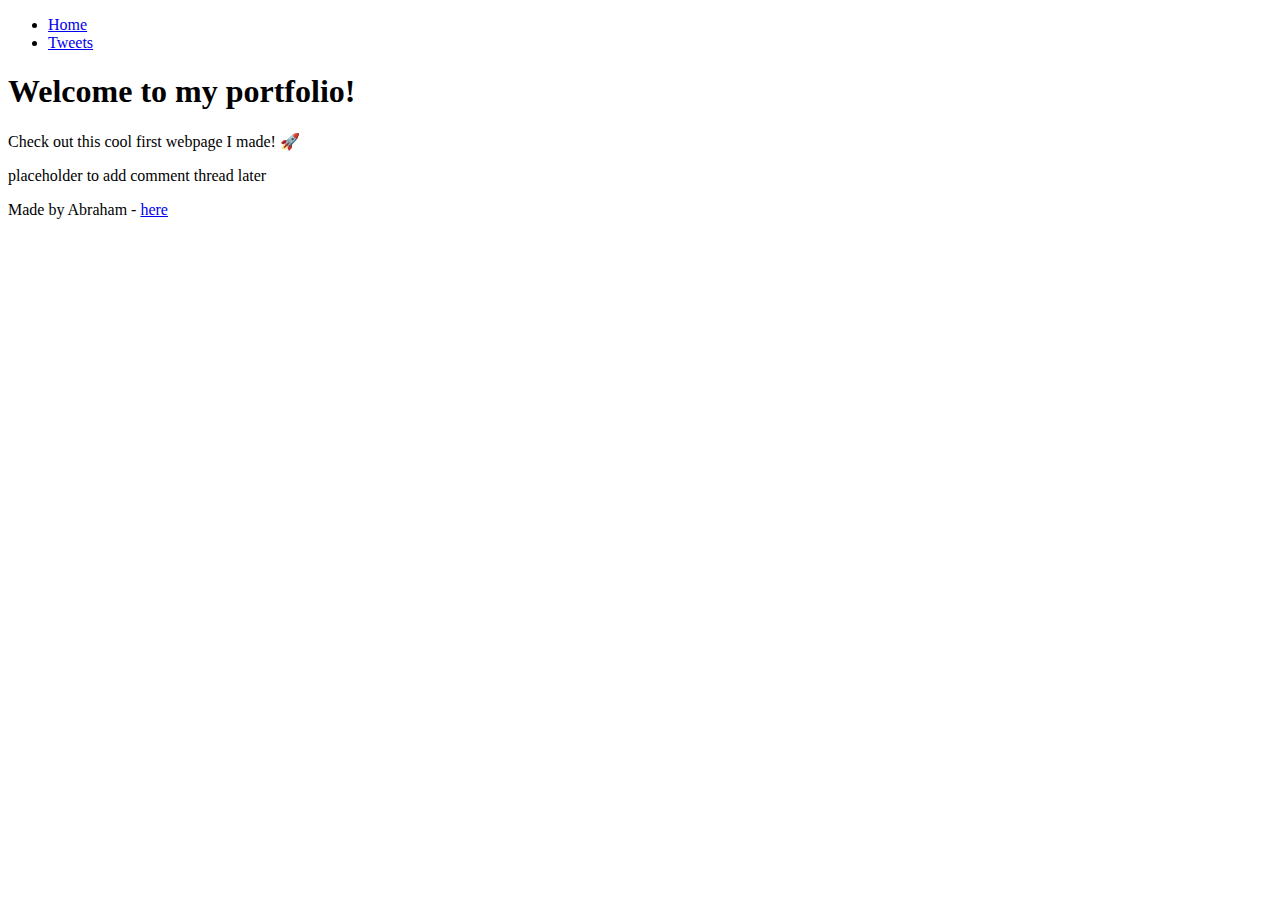
<file: html_basic/index.html>
<!DOCTYPE html>
<html lang="en">
<head>
  <meta charset="UTF-8">
  <meta name="viewport" content="width=device-width, initial-scale=1.0">
  <title>My First Portfolio - Home</title>
</head>
<body>
  <header>
    <ul>
      <li><a href="index.html">Home</a></li>
      <li><a href="tweets.html">Tweets</a></li>
    </ul>
  </header>

  <main>
    <article>
      <h1>Welcome to my portfolio!</h1>
      <p>Check out this cool first webpage I made! 🚀</p>
    </article>

    <aside>
      <p>placeholder to add comment thread later</p>
    </aside>
  </main>

  <footer>
    <p>Made by Abraham - <a href="https://github.com/abraham" target="_blank">here</a></p>
  </footer>
</body>
</html>
</file>
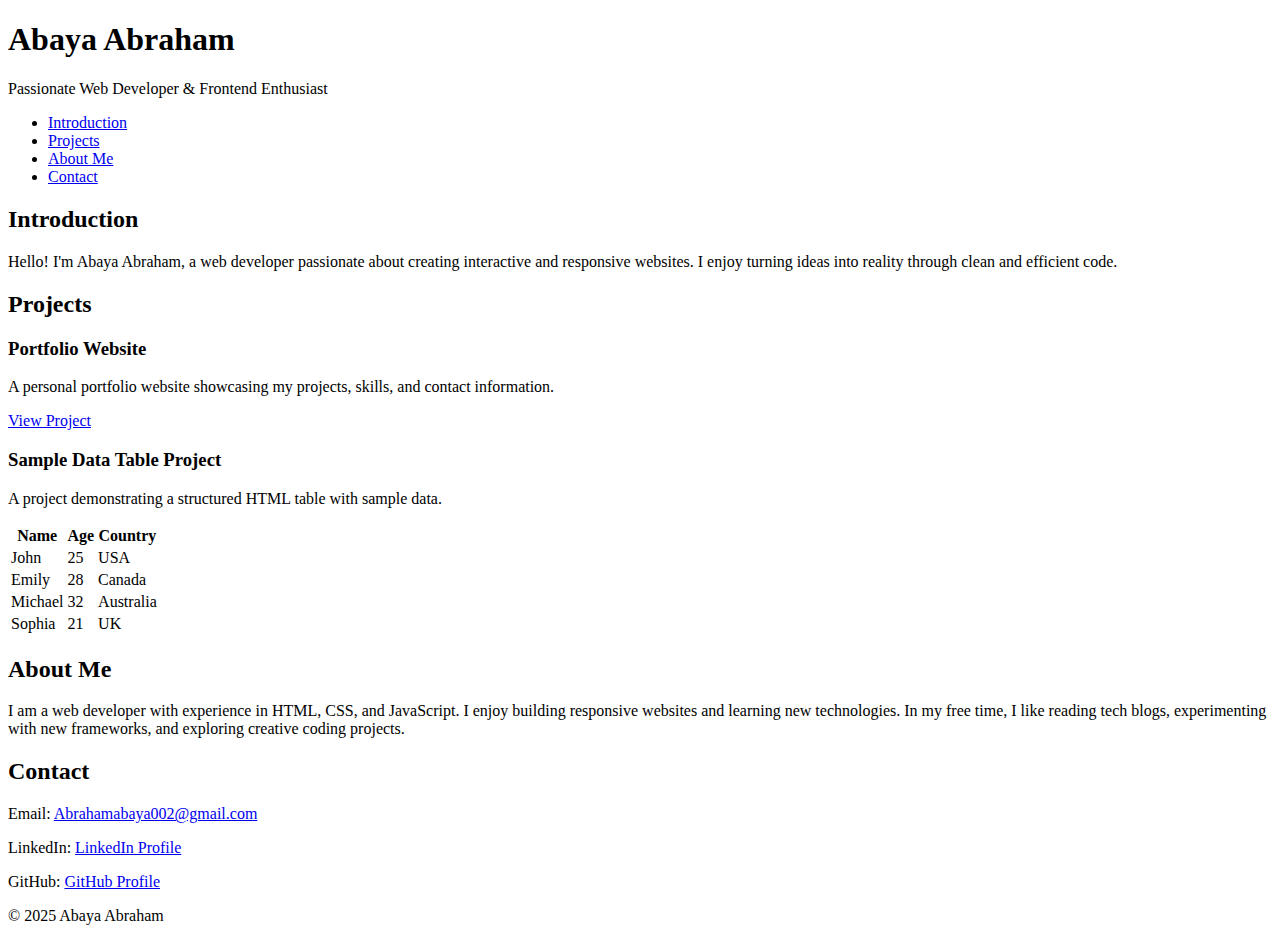
<file: portfolio/index.html>
<!DOCTYPE html>
<html lang="en">
<head>
  <meta charset="utf-8">
  <title>Abaya Abraham - Personal Portfolio</title>
</head>
<body>

  <!-- Header -->
  <header>
    <h1>Abaya Abraham</h1>
    <p>Passionate Web Developer & Frontend Enthusiast</p>
  </header>

  <!-- Navigation -->
  <nav>
    <ul>
      <li><a href="#introduction">Introduction</a></li>
      <li><a href="#projects">Projects</a></li>
      <li><a href="#about">About Me</a></li>
      <li><a href="#contact">Contact</a></li>
    </ul>
  </nav>

  <!-- Introduction Section -->
  <section id="introduction">
    <h2>Introduction</h2>
    <p>Hello! I'm Abaya Abraham, a web developer passionate about creating interactive and responsive websites. I enjoy turning ideas into reality through clean and efficient code.</p>
  </section>

  <!-- Projects Section -->
  <section id="projects">
    <h2>Projects</h2>

    <article class="project">
      <h3>Portfolio Website</h3>
      <p>A personal portfolio website showcasing my projects, skills, and contact information.</p>
      <a href="https://github.com/Bram-Alba/My_First_Portfolio" target="_blank">View Project</a>
    </article>

    <article class="project">
      <h3>Sample Data Table Project</h3>
      <p>A project demonstrating a structured HTML table with sample data.</p>
      <table>
        <thead>
          <tr>
            <th>Name</th>
            <th>Age</th>
            <th>Country</th>
          </tr>
        </thead>
        <tbody>
          <tr>
            <td>John</td>
            <td>25</td>
            <td>USA</td>
          </tr>
          <tr>
            <td>Emily</td>
            <td>28</td>
            <td>Canada</td>
          </tr>
          <tr>
            <td>Michael</td>
            <td>32</td>
            <td>Australia</td>
          </tr>
          <tr>
            <td>Sophia</td>
            <td>21</td>
            <td>UK</td>
          </tr>
        </tbody>
      </table>
    </article>

  </section>

  <!-- About Me Section -->
  <section id="about">
    <h2>About Me</h2>
    <p>I am a web developer with experience in HTML, CSS, and JavaScript. I enjoy building responsive websites and learning new technologies. In my free time, I like reading tech blogs, experimenting with new frameworks, and exploring creative coding projects.</p>
  </section>

  <!-- Contact Section -->
  <section id="contact">
    <h2>Contact</h2>
    <p>Email: <a href="mailto:Abrahamabaya002@gmail.com">Abrahamabaya002@gmail.com</a></p>
    <p>LinkedIn: <a href="https://www.linkedin.com/in/abaya-abraham-0a287420b" target="_blank">LinkedIn Profile</a></p>
    <p>GitHub: <a href="https://github.com/Bram-Alba" target="_blank">GitHub Profile</a></p>
  </section>

  <!-- Footer -->
  <footer>
    <p>&copy; 2025 Abaya Abraham</p>
  </footer>

</body>
</html>
</file>
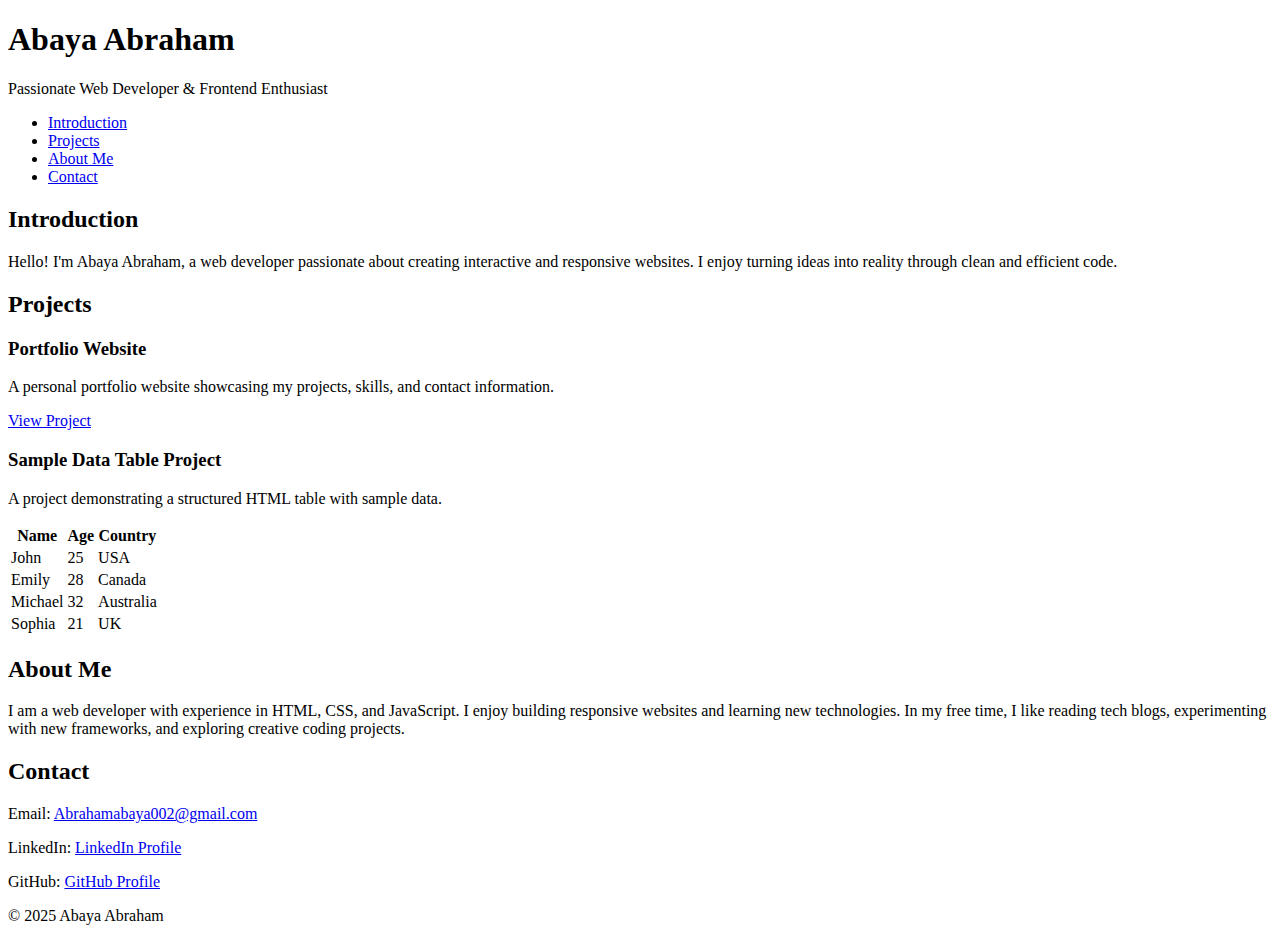
<file: alx_html_css/css_basic/index.html>
<!DOCTYPE html>
<html lang="en">
<head>
  <meta charset="utf-8">
  <title>Abaya Abraham - Personal Portfolio</title>
</head>
<body>

  <!-- Header -->
  <header>
    <h1>Abaya Abraham</h1>
    <p>Passionate Web Developer & Frontend Enthusiast</p>
  </header>

  <!-- Navigation -->
  <nav>
    <ul>
      <li><a href="#introduction">Introduction</a></li>
      <li><a href="#projects">Projects</a></li>
      <li><a href="#about">About Me</a></li>
      <li><a href="#contact">Contact</a></li>
    </ul>
  </nav>

  <!-- Introduction Section -->
  <section id="introduction">
    <h2>Introduction</h2>
    <p>Hello! I'm Abaya Abraham, a web developer passionate about creating interactive and responsive websites. I enjoy turning ideas into reality through clean and efficient code.</p>
  </section>

  <!-- Projects Section -->
  <section id="projects">
    <h2>Projects</h2>

    <!-- First Project -->
    <article class="project">
      <h3>Portfolio Website</h3>
      <p>A personal portfolio website showcasing my projects, skills, and contact information.</p>
      <a href="https://github.com/Bram-Alba/My_First_Portfolio" target="_blank">View Project</a>
    </article>

    <!-- Second Project with Table -->
    <article class="project">
      <h3>Sample Data Table Project</h3>
      <p>A project demonstrating a structured HTML table with sample data.</p>

      <!-- Table properly positioned before closing article -->
      <table>
        <thead>
          <tr>
            <th>Name</th>
            <th>Age</th>
            <th>Country</th>
          </tr>
        </thead>
        <tbody>
          <tr>
            <td>John</td>
            <td>25</td>
            <td>USA</td>
          </tr>
          <tr>
            <td>Emily</td>
            <td>28</td>
            <td>Canada</td>
          </tr>
          <tr>
            <td>Michael</td>
            <td>32</td>
            <td>Australia</td>
          </tr>
          <tr>
            <td>Sophia</td>
            <td>21</td>
            <td>UK</td>
          </tr>
        </tbody>
      </table>
    </article>

  </section>

  <!-- About Me Section -->
  <section id="about">
    <h2>About Me</h2>
    <p>I am a web developer with experience in HTML, CSS, and JavaScript. I enjoy building responsive websites and learning new technologies. In my free time, I like reading tech blogs, experimenting with new frameworks, and exploring creative coding projects.</p>
  </section>

  <!-- Contact Section -->
  <section id="contact">
    <h2>Contact</h2>
    <p>Email: <a href="mailto:Abrahamabaya002@gmail.com">Abrahamabaya002@gmail.com</a></p>
    <p>LinkedIn: <a href="https://www.linkedin.com/in/abaya-abraham-0a287420b" target="_blank">LinkedIn Profile</a></p>
    <p>GitHub: <a href="https://github.com/Bram-Alba" target="_blank">GitHub Profile</a></p>
  </section>

  <!-- Footer -->
  <footer>
    <p>&copy; 2025 Abaya Abraham</p>
  </footer>

</body>
</html>
</file>
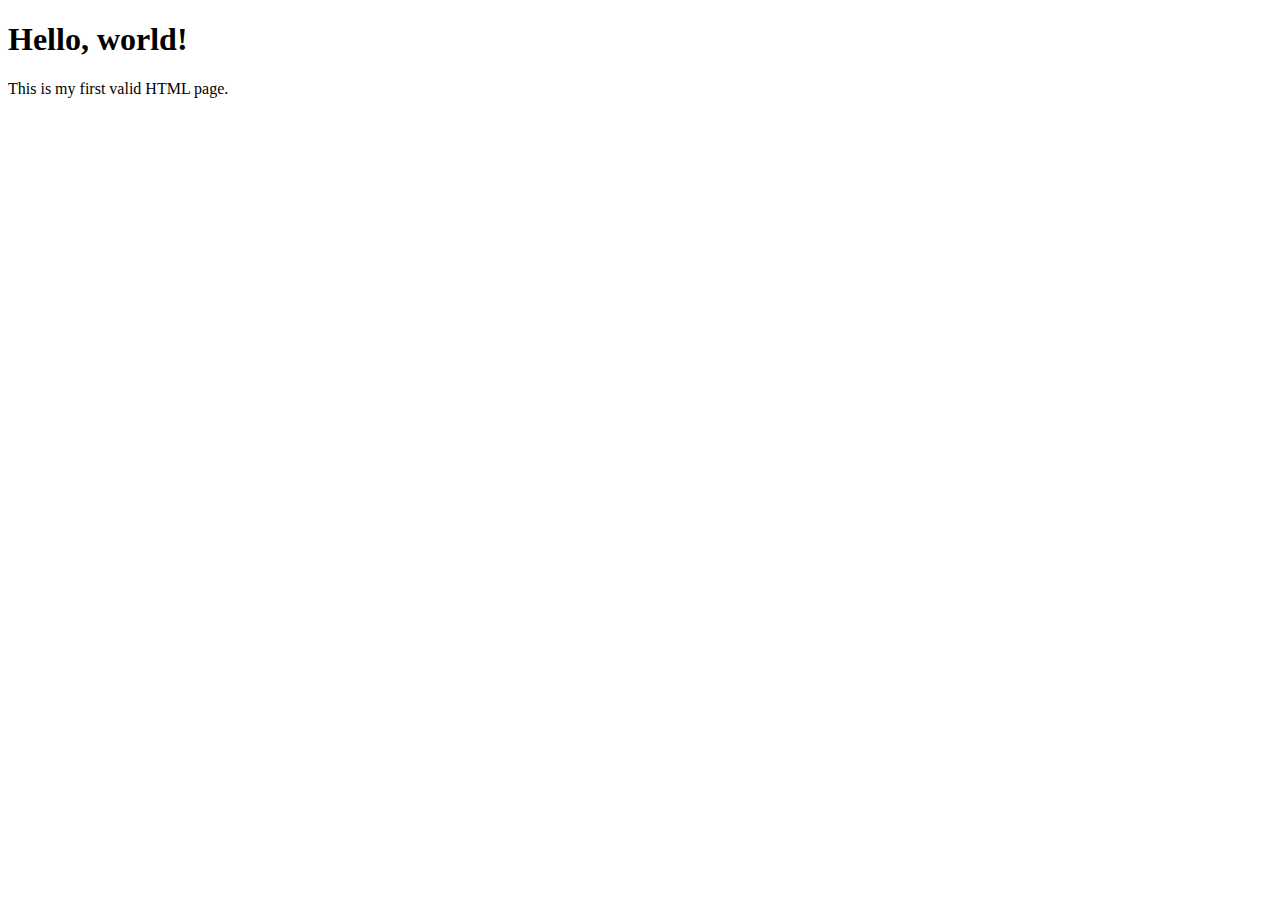
<file: html_basic/base_index.html>
<!DOCTYPE html>
<html lang="en">
  <head>
    <meta charset="UTF-8">
    <meta name="viewport" content="width=device-width, initial-scale=1.0">
    <title>My First HTML Page</title>
  </head>
  <body>
    <h1>Hello, world!</h1>
    <p>This is my first valid HTML page.</p>
  </body>
</html>
</file>
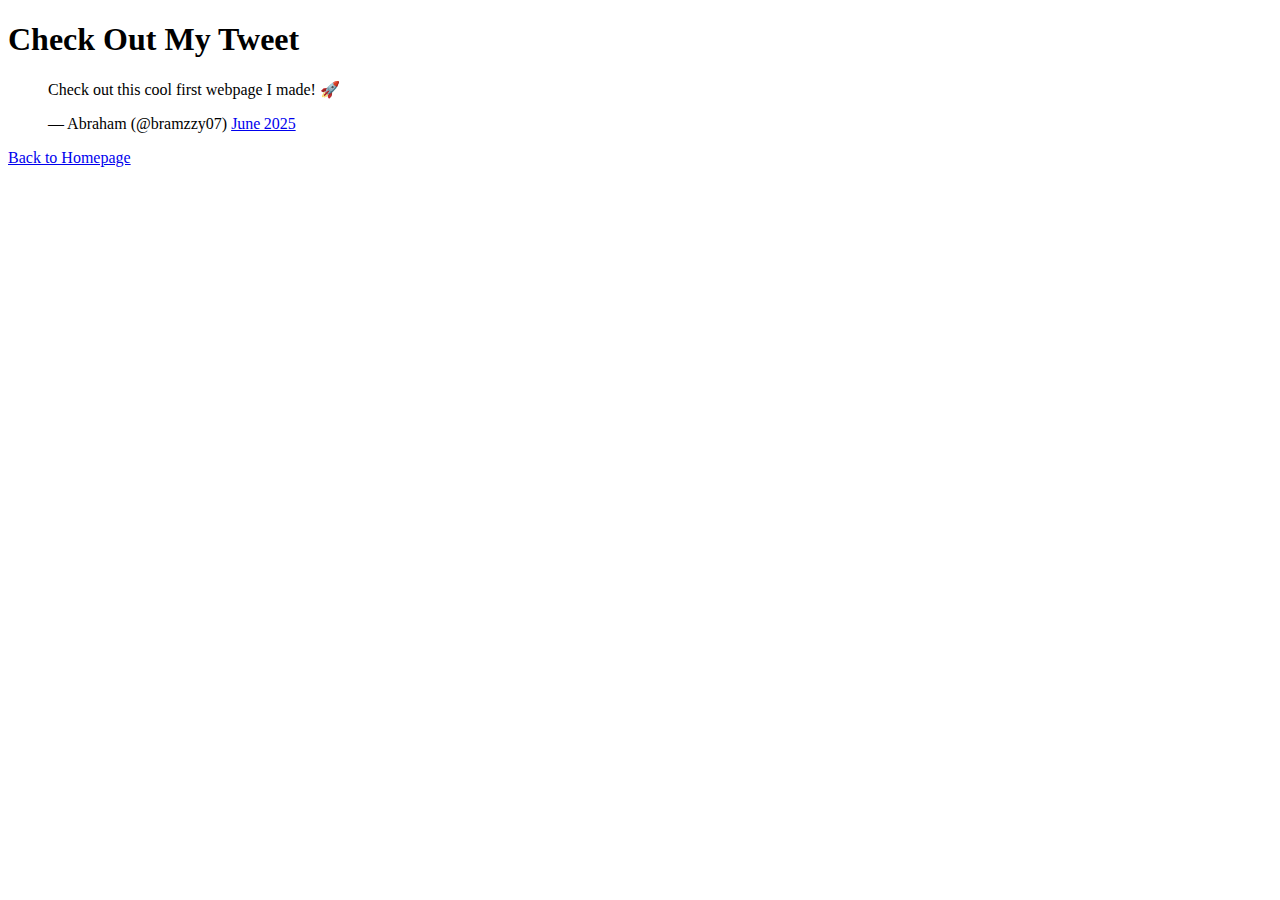
<file: html_basic/tweets.html>
<!DOCTYPE html>
<html lang="en">
  <head>
    <meta charset="UTF-8">
    <meta name="viewport" content="width=device-width, initial‑scale=1.0">
    <title>My Tweets Page</title>
  </head>
  <body>
    <h1>Check Out My Tweet</h1>

    <!-- Embedded tweet from X (formerly Twitter) -->
    <blockquote class="twitter‑tweet">
      <p lang="en" dir="ltr">Check out this cool first webpage I made! 🚀</p>
      &mdash; Abraham (@bramzzy07) <a href="https://x.com/bramzzy07/status/1983519899252125777">June 2025</a>
    </blockquote>
    <script async src="https://platform.twitter.com/widgets.js" charset="utf‑8"></script>

    <p>
      <a href="index.html">Back to Homepage</a>
    </p>
  </body>
</html>
</file>
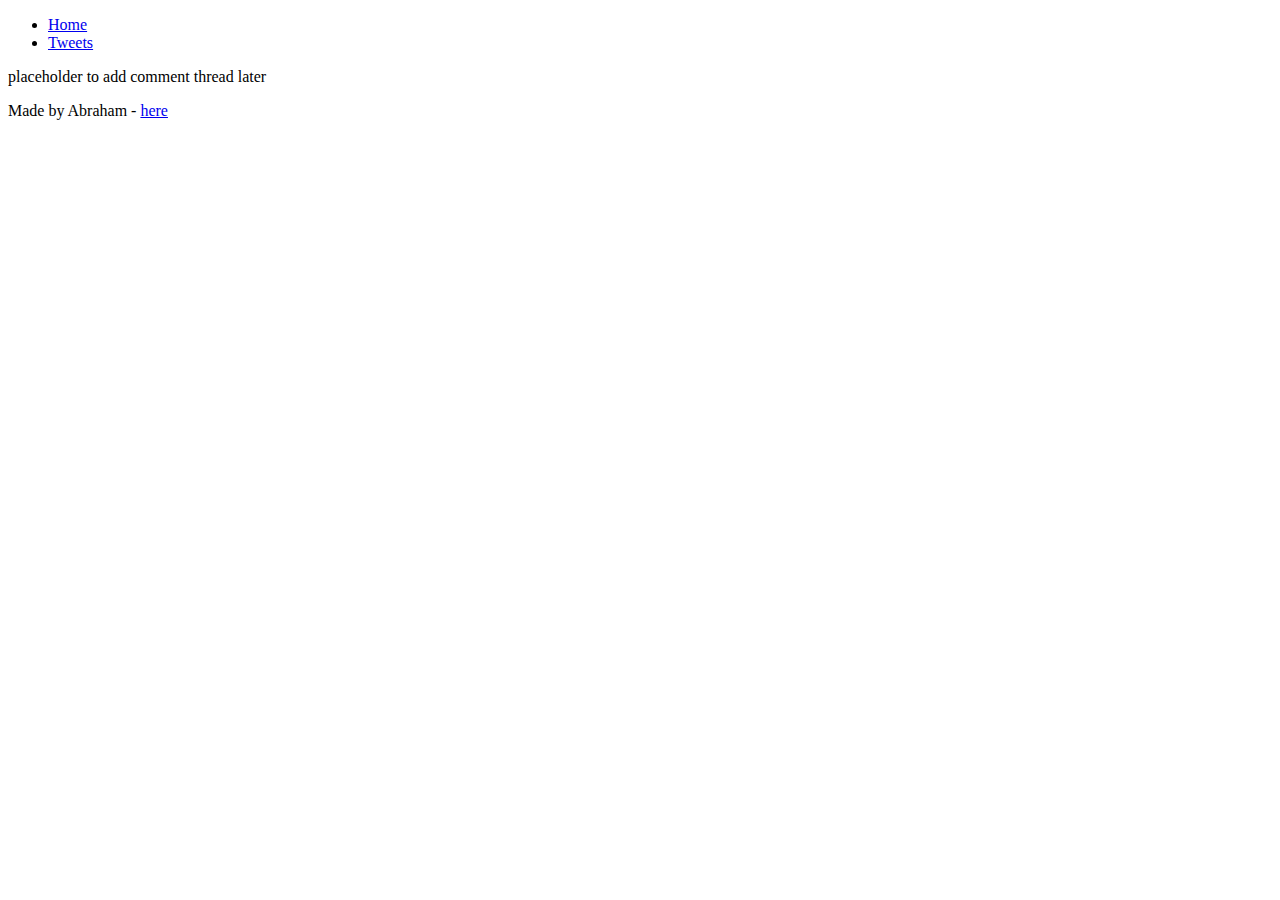
<file: alx_html_css/css_basic/tweets.html>
<!DOCTYPE html>
<html lang="en">
<head>
  <meta charset="UTF-8">
  <meta name="viewport" content="width=device-width, initial-scale=1.0">
  <title>My First Portfolio - Tweets</title>
</head>
<body>
  <header>
    <ul>
      <li><a href="index.html">Home</a></li>
      <li><a href="tweets.html">Tweets</a></li>
    </ul>
  </header>

  <main>
    <article>
      <blockquote class="twitter-tweet">
        <a href="https://x.com/alx_africa/status/1982781713051738415?s=46"></a>
      </blockquote>
      <script async src="https://platform.twitter.com/widgets.js" charset="utf-8"></script>
    </article>

    <aside>
      <p>placeholder to add comment thread later</p>
    </aside>
  </main>

  <footer>
    <p>Made by Abraham - <a href="https://github.com/abraham" target="_blank">here</a></p>
  </footer>
</body>
</html>
</file>
